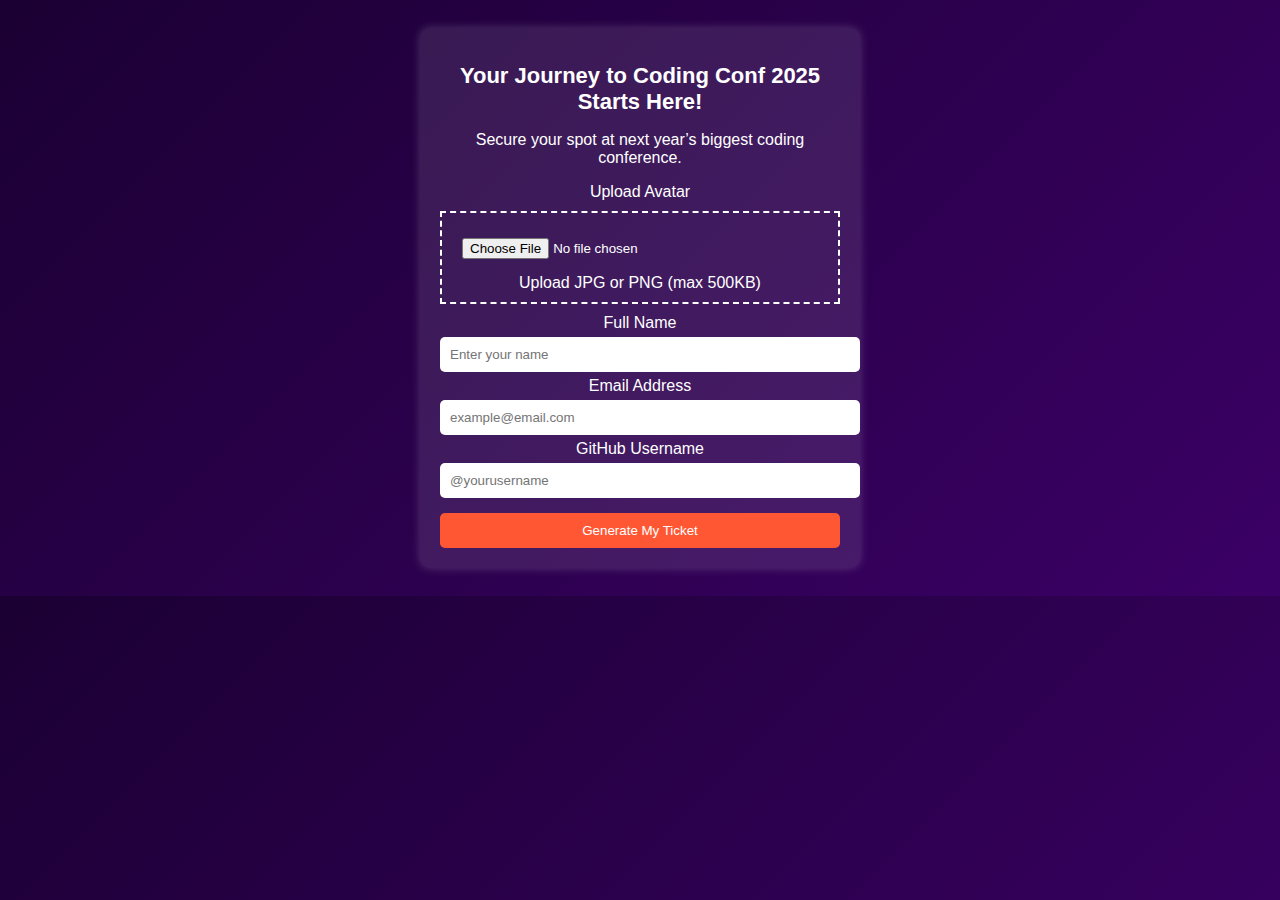
<file: Ticktgenrator.html>
<!DOCTYPE html>
<html lang="en">
<head>
    <meta charset="UTF-8">
    <meta name="viewport" content="width=device-width, initial-scale=1.0">
    <title>Conference Ticket Generator</title>
    <link rel="stylesheet" href="ticktstyle.css">
</head>
<body>

    <div class="container">
        <h1>Your Journey to Coding Conf 2025 Starts Here!</h1>
        <p>Secure your spot at next year’s biggest coding conference.</p>

        <form id="ticketForm">
            <label for="avatar">Upload Avatar</label>
            <div class="upload-box">
                <input type="file" id="avatar" accept="image/png, image/jpeg">
                <span class="hint">Upload JPG or PNG (max 500KB)</span>
                <p class="error-message" id="avatarError"></p>
            </div>

            <label for="fullName">Full Name</label>
            <input type="text" id="fullName" placeholder="Enter your name">
            <p class="error-message" id="nameError"></p>

            <label for="email">Email Address</label>
            <input type="email" id="email" placeholder="example@email.com">
            <p class="error-message" id="emailError"></p>

            <label for="github">GitHub Username</label>
            <input type="text" id="github" placeholder="@yourusername">
            <p class="error-message" id="githubError"></p>

            <button type="submit">Generate My Ticket</button>
        </form>

        <div id="ticketPreview" class="hidden">
            <h2>Your Ticket</h2>
            <img id="previewAvatar" alt="Avatar Preview">
            <p><strong>Name:</strong> <span id="previewName"></span></p>
            <p><strong>Email:</strong> <span id="previewEmail"></span></p>
            <p><strong>GitHub:</strong> <span id="previewGithub"></span></p>
        </div>
    </div>

    <script src="ticktscript.js"></script>

</body>
</html>
</file>
<file: ticktstyle.css>
body {
    font-family: Arial, sans-serif;
    background: linear-gradient(135deg, #1B0033, #3B0066);
    color: white;
    text-align: center;
    padding: 20px;
}

.container {
    max-width: 400px;
    margin: auto;
    background: rgba(255, 255, 255, 0.1);
    padding: 20px;
    border-radius: 10px;
    box-shadow: 0 0 10px rgba(255, 255, 255, 0.2);
}

h1 {
    font-size: 22px;
}

.upload-box {
    border: 2px dashed #fff;
    padding: 10px;
    margin: 10px 0;
    cursor: pointer;
    display: flex;
    flex-direction: column;
}

input[type="text"], input[type="email"], input[type="file"] {
    width: 100%;
    padding: 10px;
    margin: 5px 0;
    border-radius: 5px;
    border: none;
   
}

button {
    background: #FF5733;
    color: white;
    padding: 10px;
    width: 100%;
    border: none;
    cursor: pointer;
    margin-top: 10px;
    border-radius: 5px;
}

button:hover {
    background: #FF2E00;
}

.error-message {
    color: red;
    font-size: 12px;
    display: none;
}

.hidden {
    display: none;
}

#ticketPreview {
    background: rgba(255, 255, 255, 0.2);
    padding: 20px;
    border-radius: 10px;
    margin-top: 20px;
}

#previewAvatar {
    width: 100px; /* Adjust size as needed */
    height: 100px;
    border-radius: 50%; /* Makes it circular */
    object-fit: cover; /* Ensures proper fit without distortion */
    border: 3px solid white; /* Optional: adds a border */
    display: block;
    margin: 10px auto;
}
</file>
